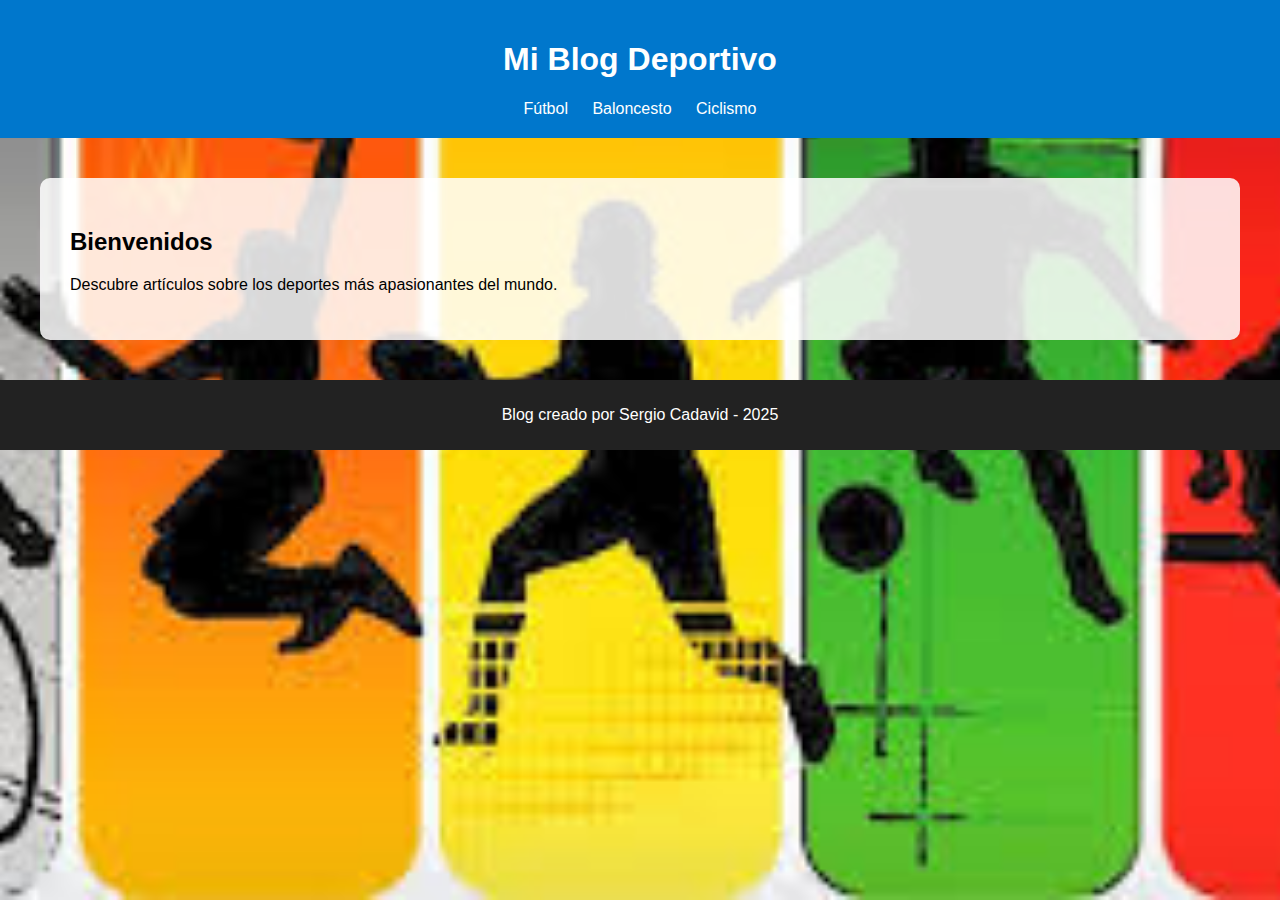
<file: index.html>
<!DOCTYPE html>
<html lang="es">
<head>
    <meta charset="UTF-8">
    <title>Blog Deportivo</title>
    <link rel="stylesheet" href="estilo.css">
</head>
<body class="index">

    <header>
        <h1>Mi Blog Deportivo</h1>
        <nav>
            <a href="entrada1.html">Fútbol</a>
            <a href="entrada2.html">Baloncesto</a>
            <a href="entrada3.html">Ciclismo</a>
        </nav>
    </header>

    <main>
        <h2>Bienvenidos</h2>
        <p>Descubre artículos sobre los deportes más apasionantes del mundo.</p>
    </main>

    <footer>
        <p>Blog creado por Sergio Cadavid - 2025</p>
    </footer>
</body>
</html>
</file>
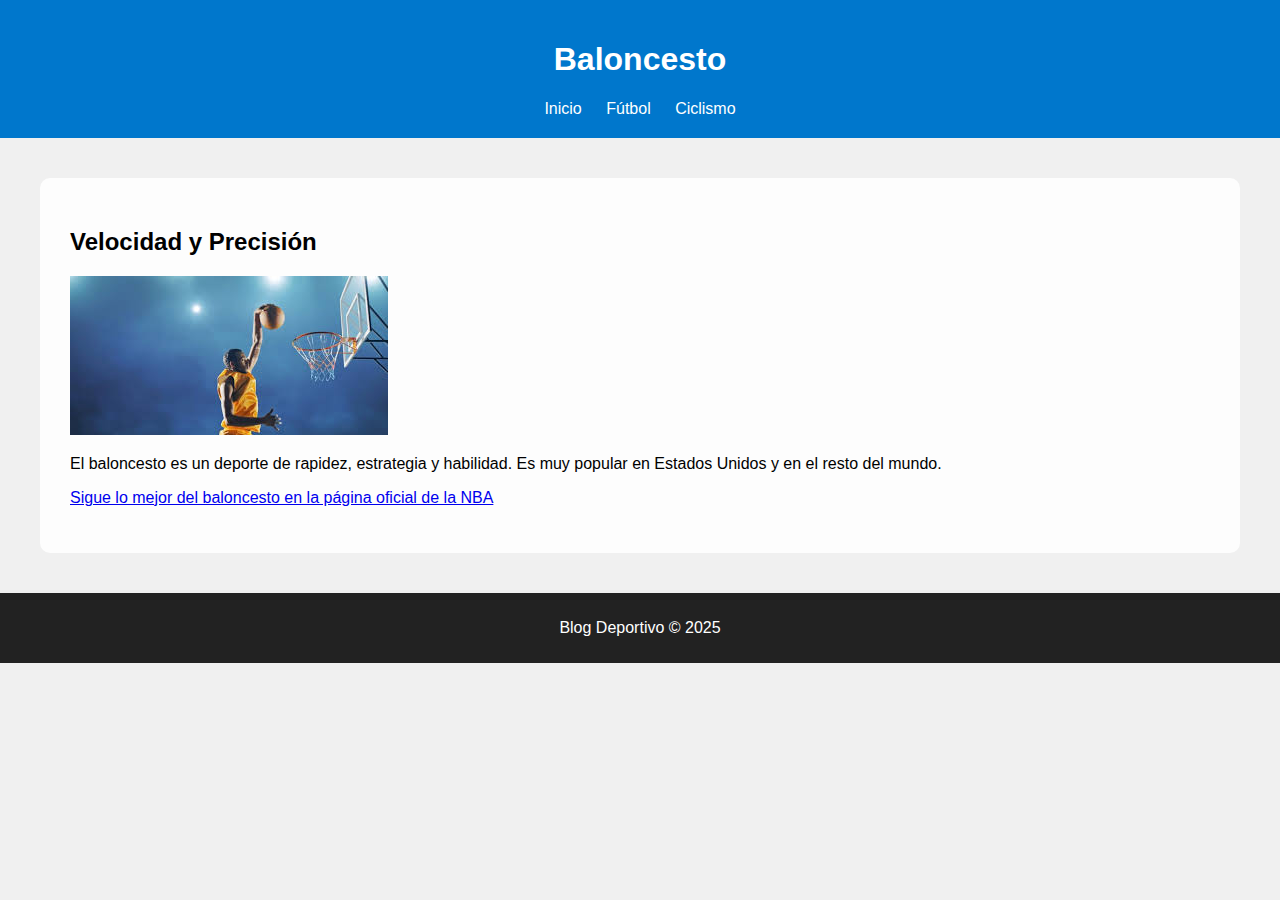
<file: entrada2.html>
<!DOCTYPE html>
<html lang="es">
<head>
    <meta charset="UTF-8">
    <title>Baloncesto</title>
    <link rel="stylesheet" href="estilo.css">
</head>
<body>
    <header>
        <h1>Baloncesto</h1>
        <nav>
            <a href="index.html">Inicio</a>
            <a href="entrada1.html">Fútbol</a>
            <a href="entrada3.html">Ciclismo</a>
        </nav>
    </header>

    <main>
        <h2>Velocidad y Precisión</h2>
        <img src="baloncesto2.jpg" alt="Baloncesto">
        <p>El baloncesto es un deporte de rapidez, estrategia y habilidad. Es muy popular en Estados Unidos y en el resto del mundo.</p>
		<p><a href="https://www.nba.com" target="_blank">Sigue lo mejor del baloncesto en la página oficial de la NBA</a></p>

    </main>

    <footer>
        <p>Blog Deportivo © 2025</p>
    </footer>
</body>
</html>
</file>
<file: estilo.css>
body {
    font-family: Arial, sans-serif;
    margin: 0;
    padding: 0;
    background-color: #f0f0f0;
}

header {
    background-color: #0077cc;
    color: white;
    padding: 20px;
    text-align: center;
}

nav a {
    color: white;
    margin: 0 10px;
    text-decoration: none;
}

main {
    padding: 20px;
    background-color: white;
    margin: 20px;
}

img {
    max-width: 100%;
    height: auto;
}

footer {
    background-color: #222;
    color: white;
    text-align: center;
    padding: 10px;
}
body.index {
    background-image: url('fondo-inicio.jpg');
    background-size: cover;
    background-position: center;
    background-repeat: no-repeat;
    min-height: 100vh;
}
main {
    background-color: rgba(255, 255, 255, 0.85); /* Fondo blanco semitransparente */
    margin: 40px;
    padding: 30px;
    border-radius: 10px;
}
</file>
